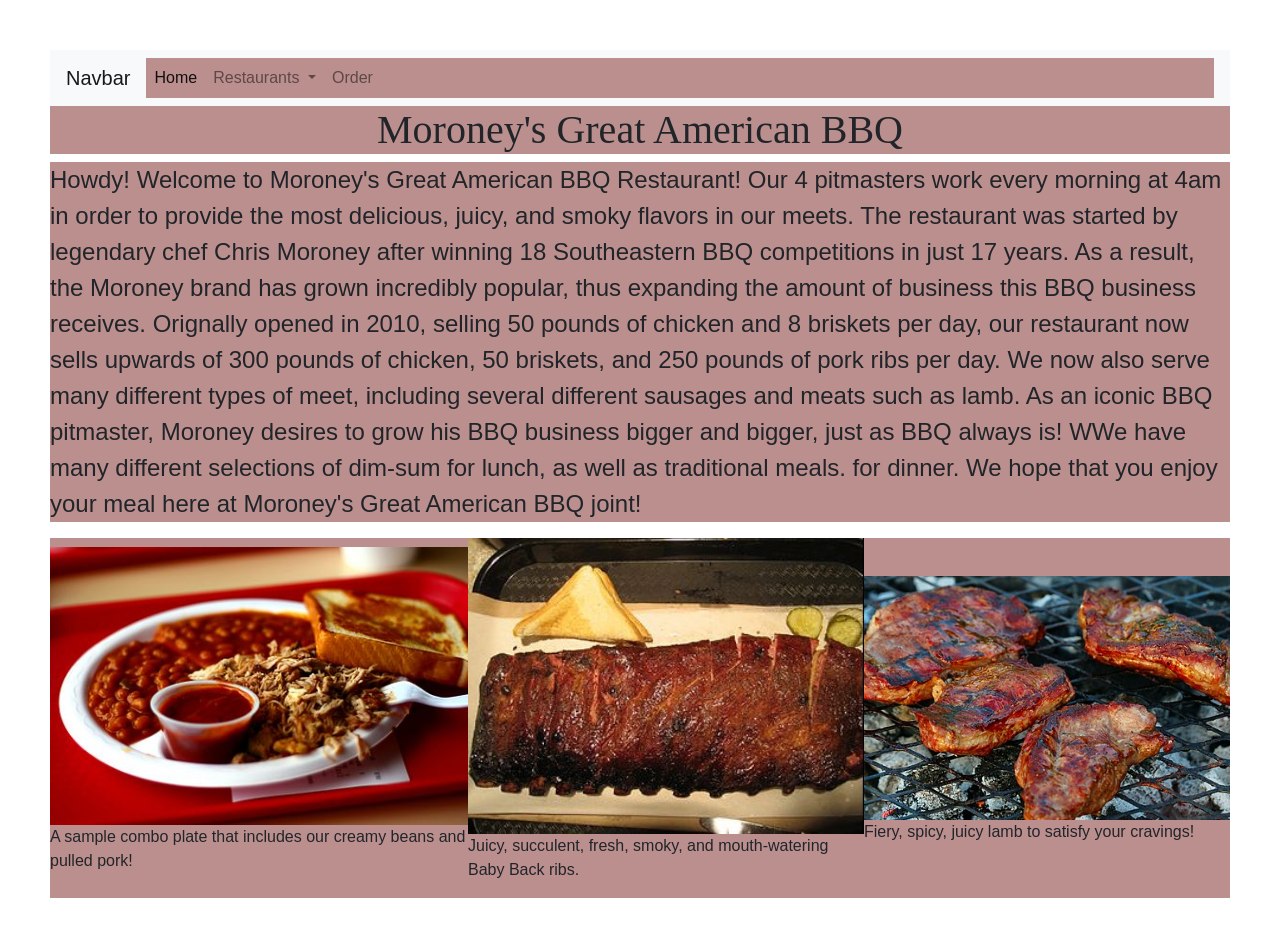
<file: public/restaurant/americanBBQ.html>
<!DOCTYPE html>
<html lang="en">
<head>
    <meta charset="UTF-8">
    <title>BBQ Restaurant</title>
    <meta name="viewport" content="width=device-width, initial-scale=1, shrink-to-fit=yes">
    <link rel="stylesheet" href="../stylesheets/americanBBQStyle.css" >
    <link rel="stylesheet" href="https://stackpath.bootstrapcdn.com/bootstrap/4.3.1/css/bootstrap.min.css" integrity="sha384-ggOyR0iXCbMQv3Xipma34MD+dH/1fQ784/j6cY/iJTQUOhcWr7x9JvoRxT2MZw1T" crossorigin="anonymous">

    <script src="https://code.jquery.com/jquery-3.3.1.slim.min.js" integrity="sha384-q8i/X+965DzO0rT7abK41JStQIAqVgRVzpbzo5smXKp4YfRvH+8abtTE1Pi6jizo" crossorigin="anonymous"></script>
    <script src="https://cdnjs.cloudflare.com/ajax/libs/popper.js/1.14.7/umd/popper.min.js" integrity="sha384-UO2eT0CpHqdSJQ6hJty5KVphtPhzWj9WO1clHTMGa3JDZwrnQq4sF86dIHNDz0W1" crossorigin="anonymous"></script>
    <script src="https://stackpath.bootstrapcdn.com/bootstrap/4.3.1/js/bootstrap.min.js" integrity="sha384-JjSmVgyd0p3pXB1rRibZUAYoIIy6OrQ6VrjIEaFf/nJGzIxFDsf4x0xIM+B07jRM" crossorigin="anonymous"></script>

    <style>
        .food{
            display: flex;
            align-items: center;
            justify-content: center;
        }
        .img-col {
            flex-basis: 10%;
        }
    </style>
</head>
<body>
<nav class="navbar navbar-expand-lg navbar-light bg-light">
    <a class="navbar-brand" href="#">Navbar</a>
    <button class="navbar-toggler" type="button" data-toggle="collapse" data-target="#navbarSupportedContent" aria-controls="navbarSupportedContent" aria-expanded="false" aria-label="Toggle navigation">
        <span class="navbar-toggler-icon"></span>
    </button>

    <div class="collapse navbar-collapse" id="navbarSupportedContent">
        <ul class="navbar-nav mr-auto">
            <li class="nav-item active">
                <a class="nav-link" href="index.html">Home <span class="sr-only">(current)</span></a>
            </li>
            <li class="nav-item dropdown">
                <a class="nav-link dropdown-toggle" href="#" id="navbarDropdown" role="button" data-toggle="dropdown" aria-haspopup="true" aria-expanded="false">
                    Restaurants
                </a>
                <div class="dropdown-menu" aria-labelledby="navbarDropdown">
                    <a class="dropdown-item" href="italian.html">Italian</a>
                    <a class="dropdown-item" href="chinese.html">Chinese</a>
                    <a class="dropdown-item" href="americanBBQ.html">American BBQ</a>
                </div>
            </li>
            <li class="nav-item">
                <a class="nav-link" href="orderForm.html">Order <span class="sr-only"></span></a>
            </li>
        </ul>
    </div>
</nav>
</body>
<h1 style="text-align: center">Moroney's Great American BBQ</h1>
<p style="font-size: 24px">Howdy! Welcome to Moroney's Great American BBQ Restaurant! Our 4 pitmasters work every morning at 4am in order
    to provide the most delicious, juicy, and smoky flavors in our meets. The restaurant was started by legendary chef Chris Moroney
    after winning 18 Southeastern BBQ competitions in just 17 years. As a result, the Moroney brand has grown incredibly popular, thus
    expanding the amount of business this BBQ business receives. Orignally opened in 2010, selling 50 pounds of chicken and 8 briskets per day,
    our restaurant now sells upwards of 300 pounds of chicken, 50 briskets, and 250 pounds of pork ribs per day. We now also serve many
    different types of meet, including several different sausages and meats such as lamb. As an iconic BBQ pitmaster, Moroney desires to
    grow his BBQ business bigger and bigger, just as BBQ always is! WWe have many different selections of dim-sum for lunch, as well as traditional meals.
    for dinner. We hope that you enjoy your meal here at Moroney's Great American BBQ joint! </p>
<div class="food">
    <div class="beanSection">
        <div class="img-col">
            <img src="../images/beans.jpg" style="width: 120%">
        </div>
        <div class="text-col">
            <p>A sample combo plate that includes our creamy beans and pulled pork!</p>
        </div>
    </div>
    <div class="ribsSection">
        <div class="img-col">
            <img src="../images/ribs.jpeg" style="width: 120%">
        </div>
        <div class="text-col">
            <p>Juicy, succulent, fresh, smoky, and mouth-watering Baby Back ribs. </p>
        </div>
    </div>
    <div class="lambSection">
        <div class="img-col">
            <img src="../images/lamb.jpg" style="float: right">
        </div>
        <div class="text-col">
            <p style="float: left">Fiery, spicy, juicy lamb to satisfy your cravings!</p>
        </div>
    </div>
</div>
</html>
</file>
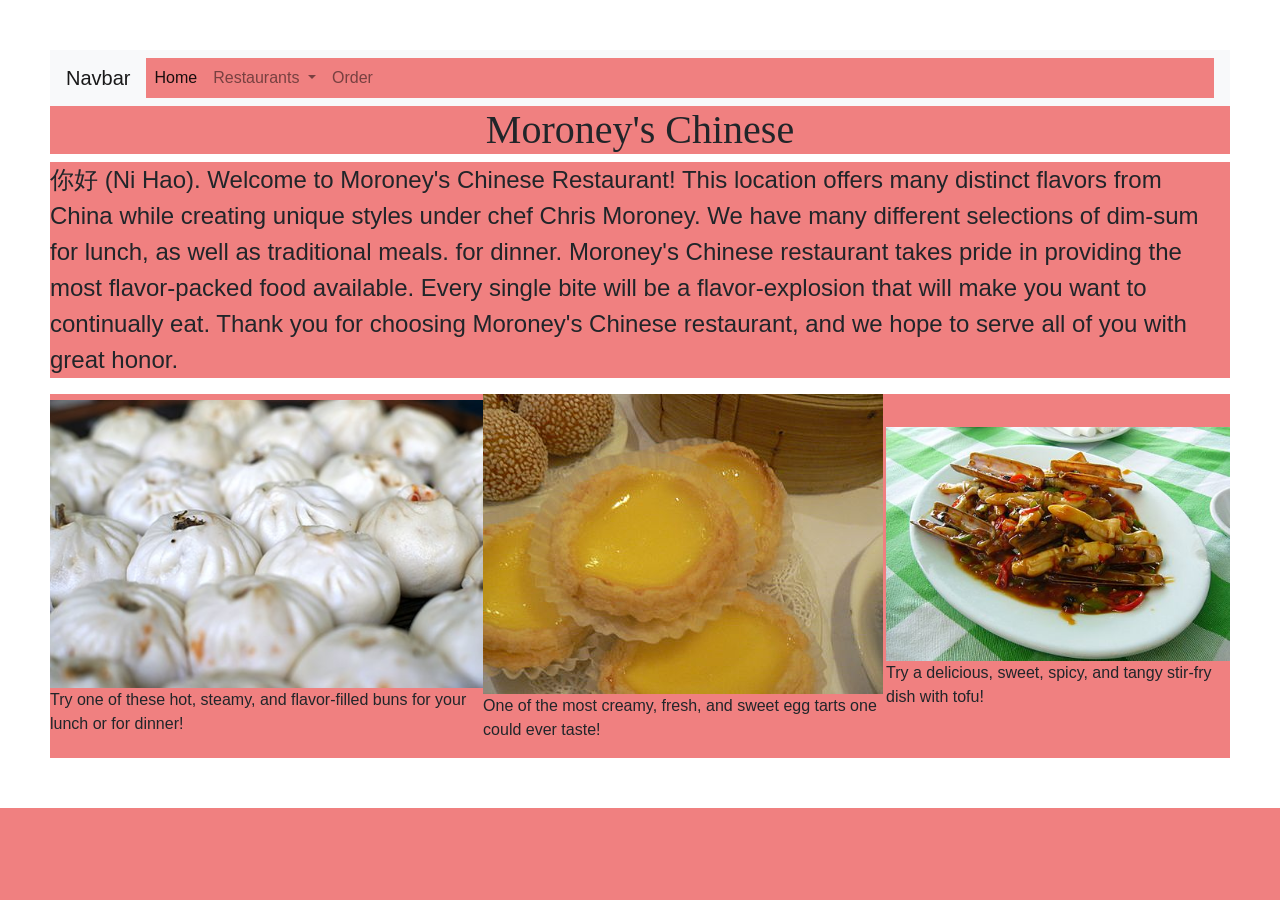
<file: public/restaurant/chinese.html>
<!DOCTYPE html>
<html lang="en">
<head>
    <meta charset="UTF-8">
    <title>Chinese Restaurant</title>
    <meta name="viewport" content="width=device-width, initial-scale=1, shrink-to-fit=yes">
    <link rel="stylesheet" href="../stylesheets/chineseStyle.css" >
    <link rel="stylesheet" href="https://stackpath.bootstrapcdn.com/bootstrap/4.3.1/css/bootstrap.min.css" integrity="sha384-ggOyR0iXCbMQv3Xipma34MD+dH/1fQ784/j6cY/iJTQUOhcWr7x9JvoRxT2MZw1T" crossorigin="anonymous">

    <script src="https://code.jquery.com/jquery-3.3.1.slim.min.js" integrity="sha384-q8i/X+965DzO0rT7abK41JStQIAqVgRVzpbzo5smXKp4YfRvH+8abtTE1Pi6jizo" crossorigin="anonymous"></script>
    <script src="https://cdnjs.cloudflare.com/ajax/libs/popper.js/1.14.7/umd/popper.min.js" integrity="sha384-UO2eT0CpHqdSJQ6hJty5KVphtPhzWj9WO1clHTMGa3JDZwrnQq4sF86dIHNDz0W1" crossorigin="anonymous"></script>
    <script src="https://stackpath.bootstrapcdn.com/bootstrap/4.3.1/js/bootstrap.min.js" integrity="sha384-JjSmVgyd0p3pXB1rRibZUAYoIIy6OrQ6VrjIEaFf/nJGzIxFDsf4x0xIM+B07jRM" crossorigin="anonymous"></script>
    <style>
        .food{
            display: flex;
            align-items: center;
            justify-content: center;
        }
        .img-col {
            flex-basis: 10%;
        }
    </style>
</head>
<body>
<nav class="navbar navbar-expand-lg navbar-light bg-light">
    <a class="navbar-brand" href="#">Navbar</a>
    <button class="navbar-toggler" type="button" data-toggle="collapse" data-target="#navbarSupportedContent" aria-controls="navbarSupportedContent" aria-expanded="false" aria-label="Toggle navigation">
        <span class="navbar-toggler-icon"></span>
    </button>

    <div class="collapse navbar-collapse" id="navbarSupportedContent">
        <ul class="navbar-nav mr-auto">
            <li class="nav-item active">
                <a class="nav-link" href="index.html">Home <span class="sr-only">(current)</span></a>
            </li>
            <li class="nav-item dropdown">
                <a class="nav-link dropdown-toggle" href="#" id="navbarDropdown" role="button" data-toggle="dropdown" aria-haspopup="true" aria-expanded="false">
                    Restaurants
                </a>
                <div class="dropdown-menu" aria-labelledby="navbarDropdown">
                    <a class="dropdown-item" href="italian.html">Italian</a>
                    <a class="dropdown-item" href="chinese.html">Chinese</a>
                    <a class="dropdown-item" href="americanBBQ.html">American BBQ</a>
                </div>
            </li>
            <li class="nav-item">
                <a class="nav-link" href="orderForm.html">Order <span class="sr-only"></span></a>
            </li>
        </ul>
    </div>
</nav>
<h1 style="text-align: center">Moroney's Chinese</h1>
<p style="font-size: 24px">你好 (Ni Hao). Welcome to Moroney's Chinese Restaurant! This location offers many distinct flavors from China while creating
    unique styles under chef Chris Moroney. We have many different selections of dim-sum for lunch, as well as traditional meals.
    for dinner. Moroney's Chinese restaurant takes pride in providing the most flavor-packed food available. Every single bite
    will be a flavor-explosion that will make you want to continually eat. Thank you for choosing Moroney's Chinese restaurant, and we hope
    to serve all of you with great honor. </p>
<div class="food">
    <div class="bunSection">
        <div class="img-col">
            <img src="../images/bun.jpeg">
        </div>
        <div class="text-col">
            <p>Try one of these hot, steamy, and flavor-filled buns for your lunch or for dinner!</p>
        </div>
    </div>
    <div class="eggtartSection">
        <div class="img-col">
            <img src="../images/Egg_tart.jpg">
        </div>
        <div class="text-col">
            <p>One of the most creamy, fresh, and sweet egg tarts one could ever taste!</p>
        </div>
    </div>
    <div class="stirfrySection">
        <div class="img-col">
            <img src="../images/stir_fry.jpg" style="float: right">
        </div>
        <div class="text-col">
            <p style="float: left">Try a delicious, sweet, spicy, and tangy stir-fry dish with tofu!</p>
        </div>
    </div>
</div>
</body>
</html>
</file>
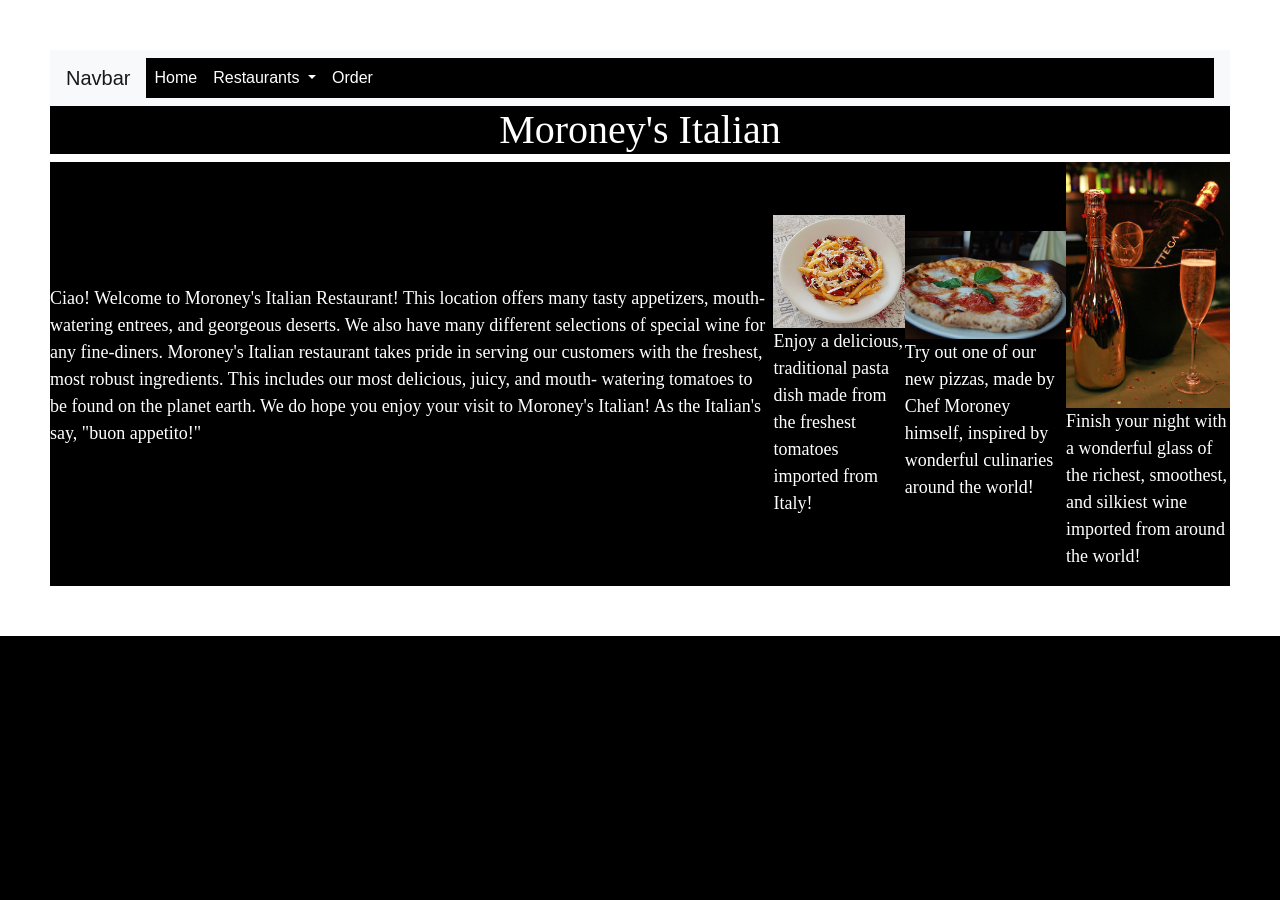
<file: public/restaurant/italian.html>
<!DOCTYPE html>
<html lang="en">
<head>
<head>
    <meta charset="UTF-8">
    <title>Italian Restaurant</title>
    <meta name="viewport" content="width=device-width, initial-scale=1, shrink-to-fit=yes">
    <link rel="stylesheet" href="../stylesheets/italianStyle.css" >
    <link rel="stylesheet" href="https://stackpath.bootstrapcdn.com/bootstrap/4.3.1/css/bootstrap.min.css" integrity="sha384-ggOyR0iXCbMQv3Xipma34MD+dH/1fQ784/j6cY/iJTQUOhcWr7x9JvoRxT2MZw1T" crossorigin="anonymous">

    <script src="https://code.jquery.com/jquery-3.3.1.slim.min.js" integrity="sha384-q8i/X+965DzO0rT7abK41JStQIAqVgRVzpbzo5smXKp4YfRvH+8abtTE1Pi6jizo" crossorigin="anonymous"></script>
    <script src="https://cdnjs.cloudflare.com/ajax/libs/popper.js/1.14.7/umd/popper.min.js" integrity="sha384-UO2eT0CpHqdSJQ6hJty5KVphtPhzWj9WO1clHTMGa3JDZwrnQq4sF86dIHNDz0W1" crossorigin="anonymous"></script>
    <script src="https://stackpath.bootstrapcdn.com/bootstrap/4.3.1/js/bootstrap.min.js" integrity="sha384-JjSmVgyd0p3pXB1rRibZUAYoIIy6OrQ6VrjIEaFf/nJGzIxFDsf4x0xIM+B07jRM" crossorigin="anonymous"></script>
    <style>
        .food{
            display:flex;
            align-items: center;
            justify-content: center;
        }
        .img-col {
            flex-basis: 50%;
        }
    </style>
</head>
<body>
<nav class="navbar navbar-expand-lg navbar-light bg-light">
    <a class="navbar-brand" href="#">Navbar</a>
    <button class="navbar-toggler" type="button" data-toggle="collapse" data-target="#navbarSupportedContent" aria-controls="navbarSupportedContent" aria-expanded="false" aria-label="Toggle navigation">
        <span class="navbar-toggler-icon"></span>
    </button>

    <div class="collapse navbar-collapse" id="navbarSupportedContent">
        <ul class="navbar-nav mr-auto">
            <li class="nav-item active">
                <a style="color: white" class="nav-link" href="index.html">Home <span class="sr-only">(current)</span></a>
            </li>
            <li class="nav-item dropdown">
                <a style="color: white" class="nav-link dropdown-toggle" href="#" id="navbarDropdown" role="button" data-toggle="dropdown" aria-haspopup="true" aria-expanded="false">
                    Restaurants
                </a>
                <div class="dropdown-menu" aria-labelledby="navbarDropdown">
                    <a class="dropdown-item" href="italian.html">Italian</a>
                    <a class="dropdown-item" href="chinese.html">Chinese</a>
                    <a class="dropdown-item" href="americanBBQ.html">American BBQ</a>
                </div>
            </li>
            <li class="nav-item">
                <a style="color: white" class="nav-link" href="orderForm.html">Order <span class="sr-only"></span></a>
            </li>
        </ul>
    </div>
</nav>
<div class="title">
    <h1 style="color: white">Moroney's Italian</h1>
</div>

<div class="food">
    <p>Ciao! Welcome to Moroney's Italian Restaurant! This location offers many tasty appetizers, mouth-watering entrees, and
        georgeous deserts. We also have many different selections of special wine for any fine-diners. Moroney's Italian restaurant
        takes pride in serving our customers with the freshest, most robust ingredients. This includes our most delicious, juicy, and mouth-
        watering tomatoes to be found on the planet earth. We do hope you enjoy your visit to Moroney's Italian! As the Italian's say,
        "buon appetito!"</p>
    <div class="pastaSection">
        <div class="img-col">
            <img src="../images/pasta.jpg">
        </div>
        <div class="text-col">
        <p>Enjoy a delicious, traditional pasta dish made from the freshest tomatoes imported from Italy!</p>
        </div>
    </div>
    <div class="pizzasection">
        <div class="img-col">
            <img src="../images/pizza.jpg">
        </div>
        <div class="text-col">
        <p>Try out one of our new pizzas, made by Chef Moroney himself, inspired by wonderful culinaries around the world!</p>
        </div>
    </div>
    <div class="winesection">
        <div class="img-col">
            <img src="../images/Wine.jpg" style="float: right">
        </div>
        <div class="text-col">
        <p style="float: left">Finish your night with a wonderful glass of the richest, smoothest,
            and silkiest wine imported from around the world!</p>
        </div>
    </div>
</div>

</body>
</html>
</file>
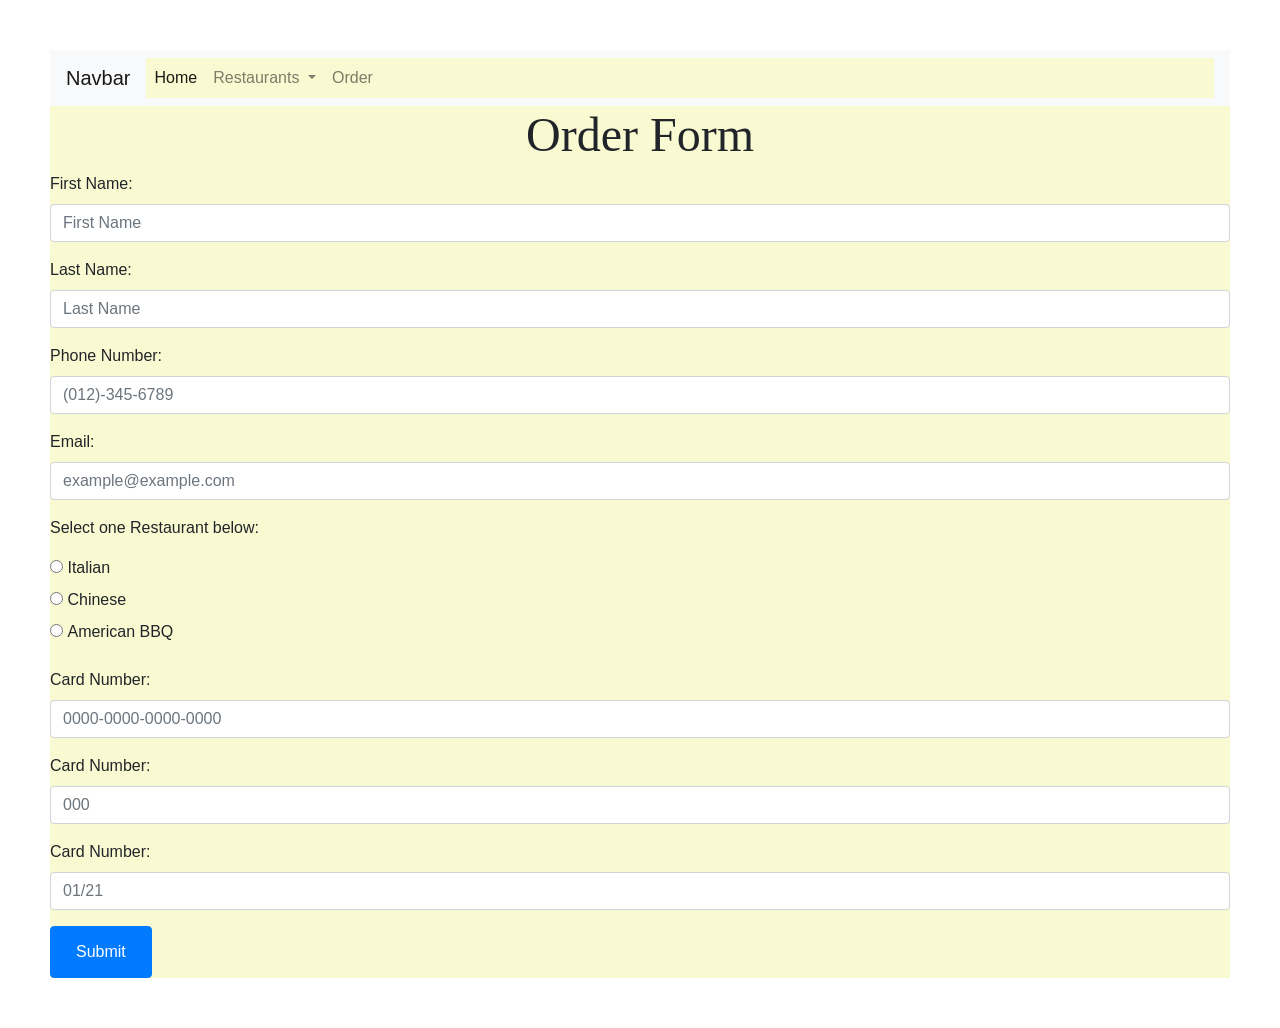
<file: public/restaurant/orderForm.html>
<!DOCTYPE html>
<html lang="en">
<head>
    <meta charset="UTF-8">
    <meta name="viewport" content="width=device-width, initial-scale=1, shrink-to-fit=yes">
    <title>Order Form</title>
    <link rel="stylesheet" href="../stylesheets/orderFormStyle.css" >
    <link rel="stylesheet" href="https://stackpath.bootstrapcdn.com/bootstrap/4.3.1/css/bootstrap.min.css" integrity="sha384-ggOyR0iXCbMQv3Xipma34MD+dH/1fQ784/j6cY/iJTQUOhcWr7x9JvoRxT2MZw1T" crossorigin="anonymous">

    <script src="https://code.jquery.com/jquery-3.3.1.slim.min.js" integrity="sha384-q8i/X+965DzO0rT7abK41JStQIAqVgRVzpbzo5smXKp4YfRvH+8abtTE1Pi6jizo" crossorigin="anonymous"></script>
    <script src="https://cdnjs.cloudflare.com/ajax/libs/popper.js/1.14.7/umd/popper.min.js" integrity="sha384-UO2eT0CpHqdSJQ6hJty5KVphtPhzWj9WO1clHTMGa3JDZwrnQq4sF86dIHNDz0W1" crossorigin="anonymous"></script>
    <script src="https://stackpath.bootstrapcdn.com/bootstrap/4.3.1/js/bootstrap.min.js" integrity="sha384-JjSmVgyd0p3pXB1rRibZUAYoIIy6OrQ6VrjIEaFf/nJGzIxFDsf4x0xIM+B07jRM" crossorigin="anonymous"></script>
</head>
<body>
<nav class="navbar navbar-expand-lg navbar-light bg-light">
    <a class="navbar-brand" href="#">Navbar</a>
    <button class="navbar-toggler" type="button" data-toggle="collapse" data-target="#navbarSupportedContent" aria-controls="navbarSupportedContent" aria-expanded="false" aria-label="Toggle navigation">
        <span class="navbar-toggler-icon"></span>
    </button>

    <div class="collapse navbar-collapse" id="navbarSupportedContent">
        <ul class="navbar-nav mr-auto">
            <li class="nav-item active">
                <a class="nav-link" href="index.html">Home <span class="sr-only">(current)</span></a>
            </li>
            <li class="nav-item dropdown">
                <a class="nav-link dropdown-toggle" href="#" id="navbarDropdown" role="button" data-toggle="dropdown" aria-haspopup="true" aria-expanded="false">
                    Restaurants
                </a>
                <div class="dropdown-menu" aria-labelledby="navbarDropdown">
                    <a class="dropdown-item" href="italian.html">Italian</a>
                    <a class="dropdown-item" href="chinese.html">Chinese</a>
                    <a class="dropdown-item" href="americanBBQ.html">American BBQ</a>
                </div>
            </li>
            <li class="nav-item">
                <a class="nav-link" href="orderForm.html">Order <span class="sr-only"></span></a>
            </li>
        </ul>
    </div>
</nav>
<div class="order-form">
    <h1 style="text-align: center; font-size: 48px;">Order Form</h1>
    <form action="receipt.html" target="_blank" method="GET">
        <div class="form-group">
            <label for="firstName">First Name:</label>
            <input type="text" name="firstName" id="firstName" class="form-control"
                   placeholder="First Name">
        </div>
        <div class="form-group">
            <label for="lastName">Last Name:</label>
            <input type="text" name="lastName" id="lastName" class="form-control"
                   placeholder="Last Name">
        </div>
        <div class="form-group">
            <label for="phoneNum">Phone Number:</label>
            <input type="number" name="phoneNum" id="phoneNum" class="form-control"
                   placeholder="(012)-345-6789">
        </div>
        <div class="form-group">
            <label for="email">Email:</label>
            <input type="email" name="email" id="email" class="form-control"
                   placeholder="example@example.com">
        </div>
        <div>
            <p>Select one Restaurant below:</p>
            <input type="radio" name="restaurant" value="Italian" id="italian">
            <label for="italian">Italian</label>
        </div>
        <div>
            <input type="radio" name="restaurant" value="Chinese" id="chinese">
            <label for="chinese">Chinese</label>
        </div>
        <div>
            <input type="radio" name="restaurant" value="BBQ" id="bbq">
            <label for="bbq">American BBQ</label>
            <p></p>
        </div>
        <div class="form-group">
            <label for="card">Card Number:</label>
            <input type="number" name="card" id="card" class="form-control"
                   placeholder="0000-0000-0000-0000">
        </div>
        <div class="form-group">
            <label for="ccv">Card Number:</label>
            <input type="number" name="ccv" id="ccv" class="form-control"
                   placeholder="000">
        </div>
        <div class="form-group">
            <label for="exDate">Card Number:</label>
            <input type="number" name="exDate" id="exDate" class="form-control"
                   placeholder="01/21">
        </div>
        <div class="btn btn-primary">
            <a class="btn btn-primary" href="receipt.html" role="button">Submit</a>
        </div>
    </form>
</div>
</body>
</html>
</file>
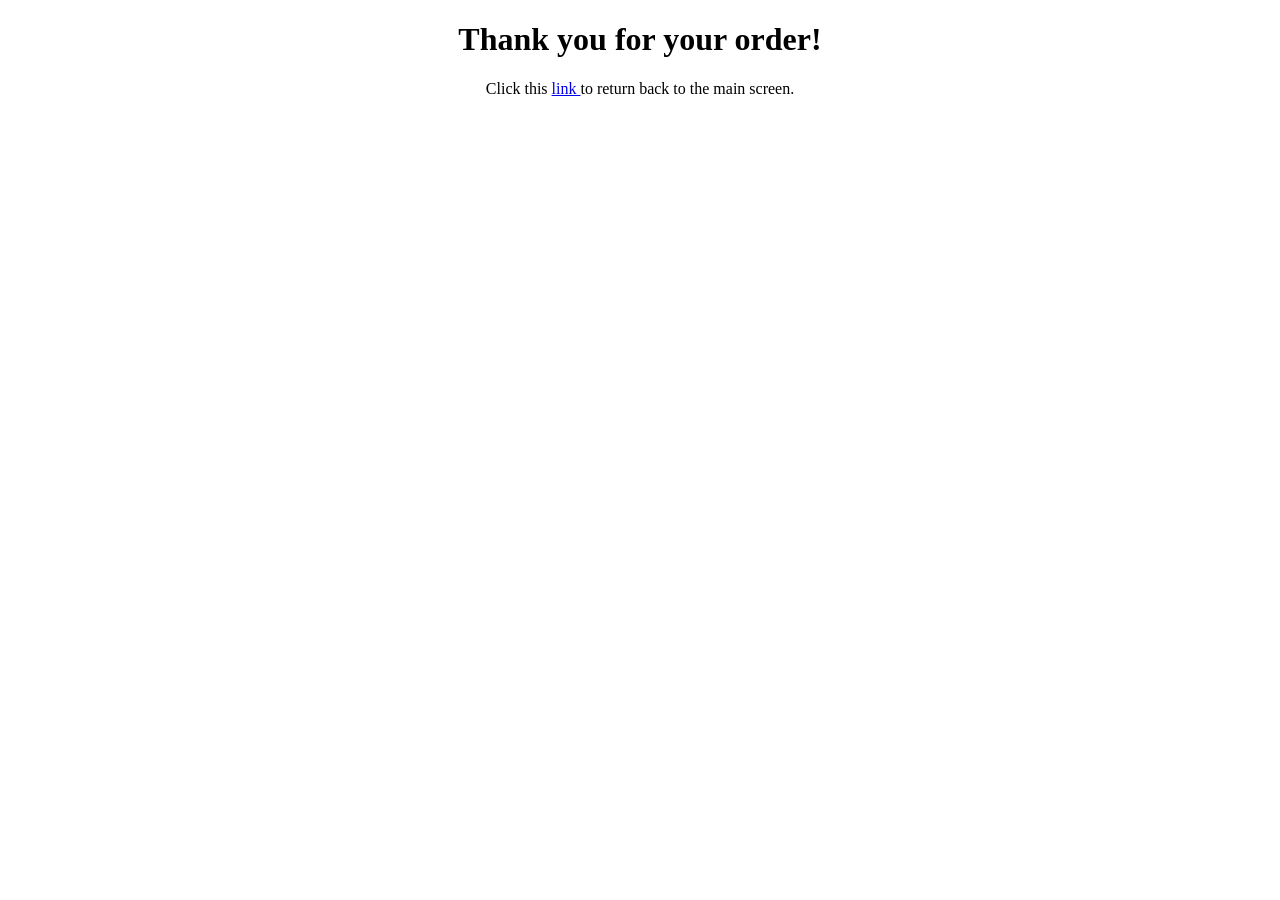
<file: public/restaurant/receipt.html>
<!DOCTYPE html>
<html lang="en">
<head>
    <meta charset="UTF-8">
    <title>Thank you!</title>

    <style>
        * {
            text-align: center;
        }
    </style>
</head>
<body>
<h1>Thank you for your order!</h1>
Click this <a href="index.html"> link </a> to return back to the main screen.

</body>
</html>
</file>
<file: public/stylesheets/americanBBQStyle.css>
body {
    padding: 50px;
}

h1 {
    font: 48px "Times New Roman";
    justify-content: center;
    text-align: center;
}
* {
    background-color: rosybrown;
}
img {
    max-width: 100%;
    align-content: center;
}
</file>
<file: public/stylesheets/chineseStyle.css>
body {
    padding: 50px;
    font: 28px "Times New Roman", Helvetica, Arial, sans-serif;
}

h1 {
    font: 48px "Times New Roman";
    justify-content: center;
    text-align: center;
}

* {
    background-color: lightcoral;
}

img {
    max-width: 100%;
    align-content: center;
}
</file>
<file: public/stylesheets/italianStyle.css>
body {
    padding: 50px;
}

h1 {
    font-family: cursive;
    font-size: 80px;
    text-align: center;
}
p {
    font-family: cursive;
    font-size: 18px;
}
* {
    background-color: black;
    color: white;
}

img {
    max-width: 100%;
    align-content: center;
}
</file>
<file: public/stylesheets/orderFormStyle.css>
body {
    padding: 50px;
    font: 14px "Times New Roman", Helvetica, Arial, sans-serif;
}

h1 {
    font: 48px "Times New Roman";
    justify-content: center;
    text-align: center;
}

div {
    background-color: lightgoldenrodyellow;
}
</file>
